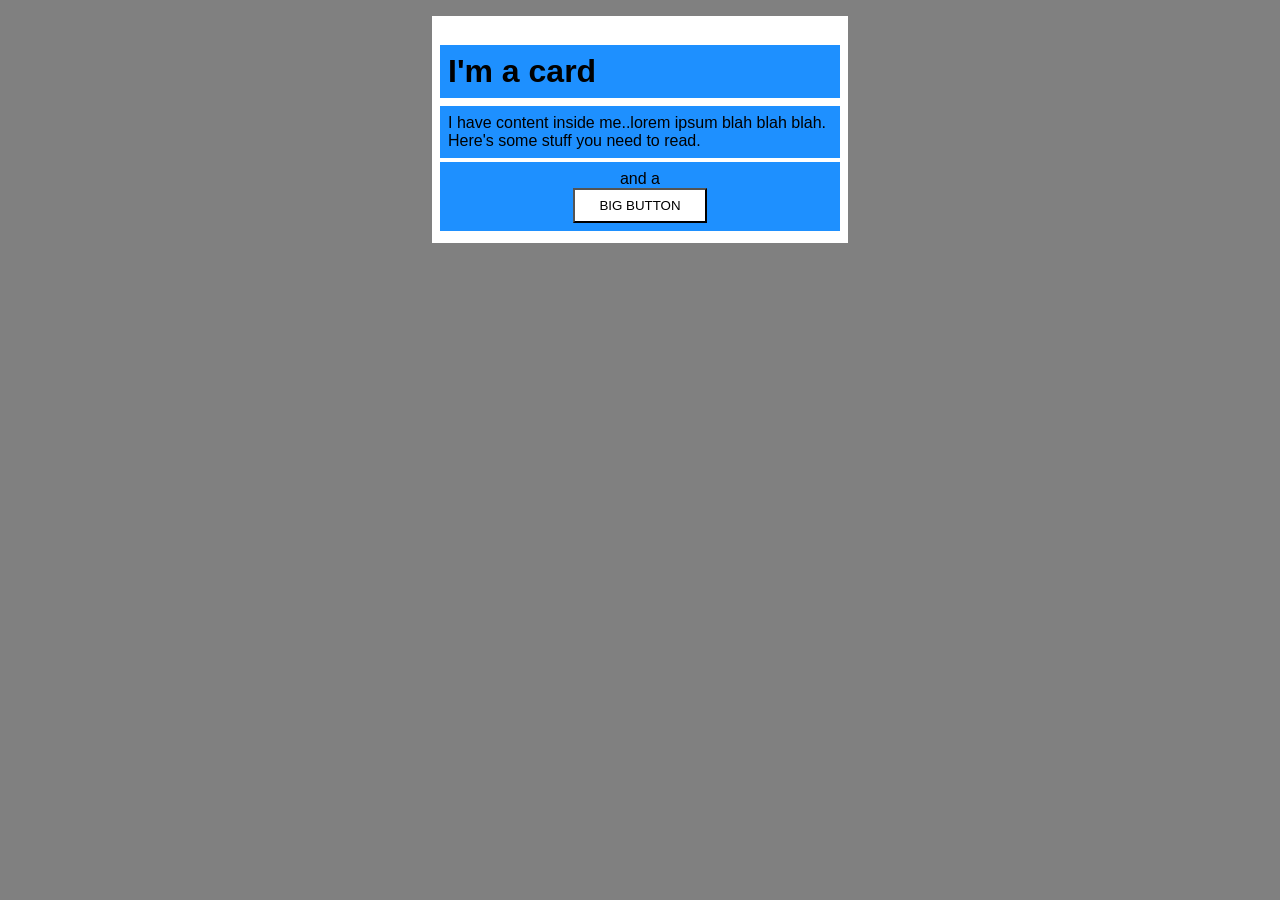
<file: foundations/block-and-inline/02-margin-and-padding-2/index.html>
<!DOCTYPE html>
<html lang="en">
  <head>
    <meta charset="UTF-8">
    <meta http-equiv="X-UA-Compatible" content="IE=edge">
    <meta name="viewport" content="width=device-width, initial-scale=1.0">
    <title>Margin and Padding exercise 2</title>
    <link rel="stylesheet" href="style.css">
  </head>
  <body>
    <div class="card">
      <h1 class="title">I'm a card</h1>
      <div class="content">I have content inside me..lorem ipsum blah blah blah. Here's some stuff you need to read.</div>
      <div class="button-container"> and a <button>BIG BUTTON</button></div>
    </div>
  </body>
</html>
</file>
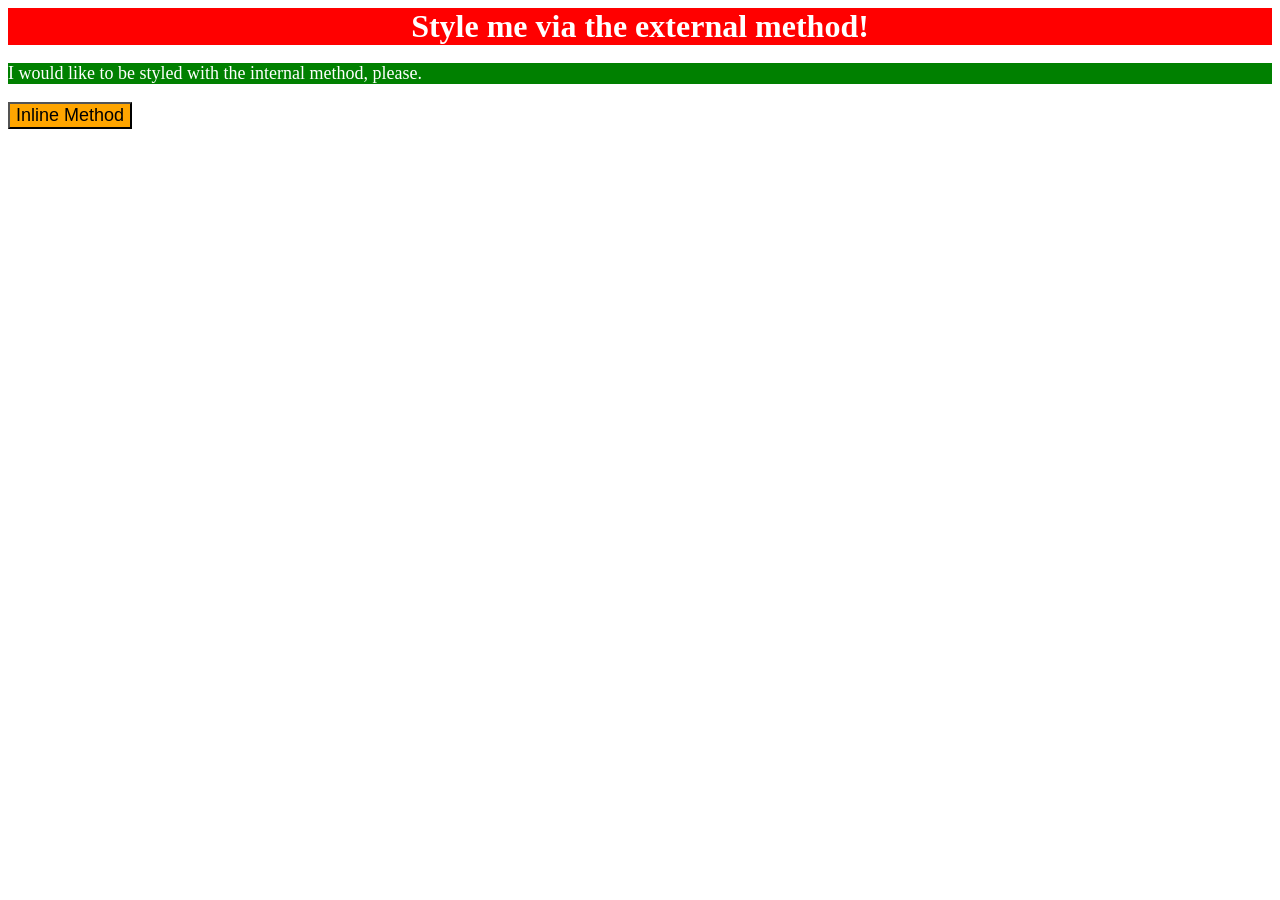
<file: foundations/intro-to-css/01-css-methods/index.html>
<!doctype html>
<html lang="en">
  <head>
    <meta charset="UTF-8" />
    <meta http-equiv="X-UA-Compatible" content="IE=edge" />
    <meta name="viewport" content="width=device-width, initial-scale=1.0" />
        <title>Methods for Adding CSS</title>
    <link rel="stylesheet" href="style.css" />
    <style>
      p {
        background-color: green;
        color: white;
        font-size: 18px;
      }
    </style>
  </head>
  <body>
    <div>Style me via the external method!</div>
    <p>I would like to be styled with the internal method, please.</p>
    <button style="background-color: orange; font-size: 18px">
      Inline Method
    </button>
  </body>
</html>
</file>
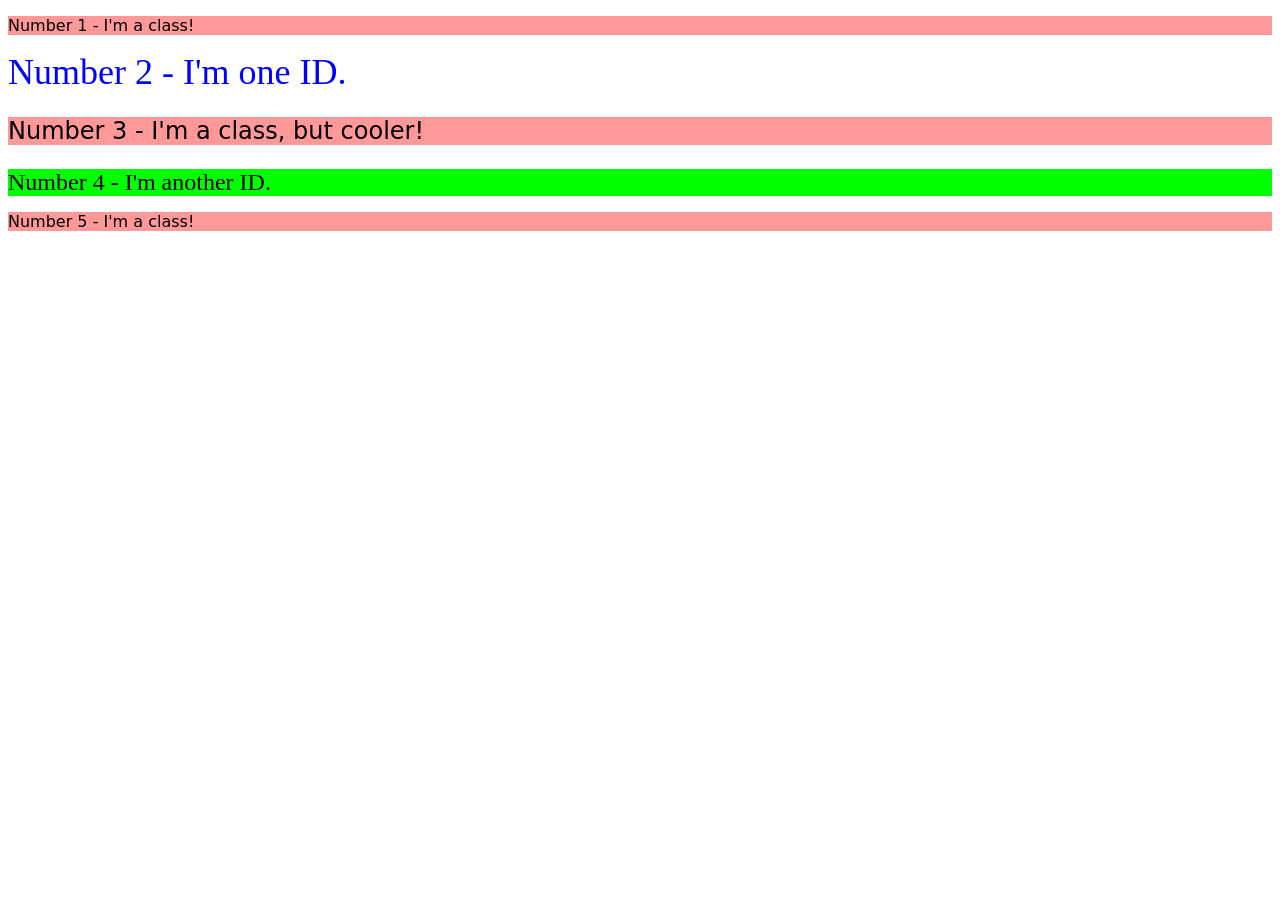
<file: foundations/intro-to-css/02-class-id-selectors/index.html>
<!DOCTYPE html>
<html lang="en">
  <head>
    <meta charset="UTF-8">
    <meta http-equiv="X-UA-Compatible" content="IE=edge">
    <meta name="viewport" content="width=device-width, initial-scale=1.0">
    <title>Class and ID Selectors</title>
    <link rel="stylesheet" href="style.css">
  </head>
  <body>
    <p class="classnumber">Number 1 - I'm a class!</p>
    <div id="idnumbera">Number 2 - I'm one ID.</div>
    <p class="classnumber classnumbera" >Number 3 - I'm a class, but cooler!</p>
    <div id="idnumberb">Number 4 - I'm another ID.</div>
    <p class="classnumber">Number 5 - I'm a class!</p>
  </body>
</html>
</file>
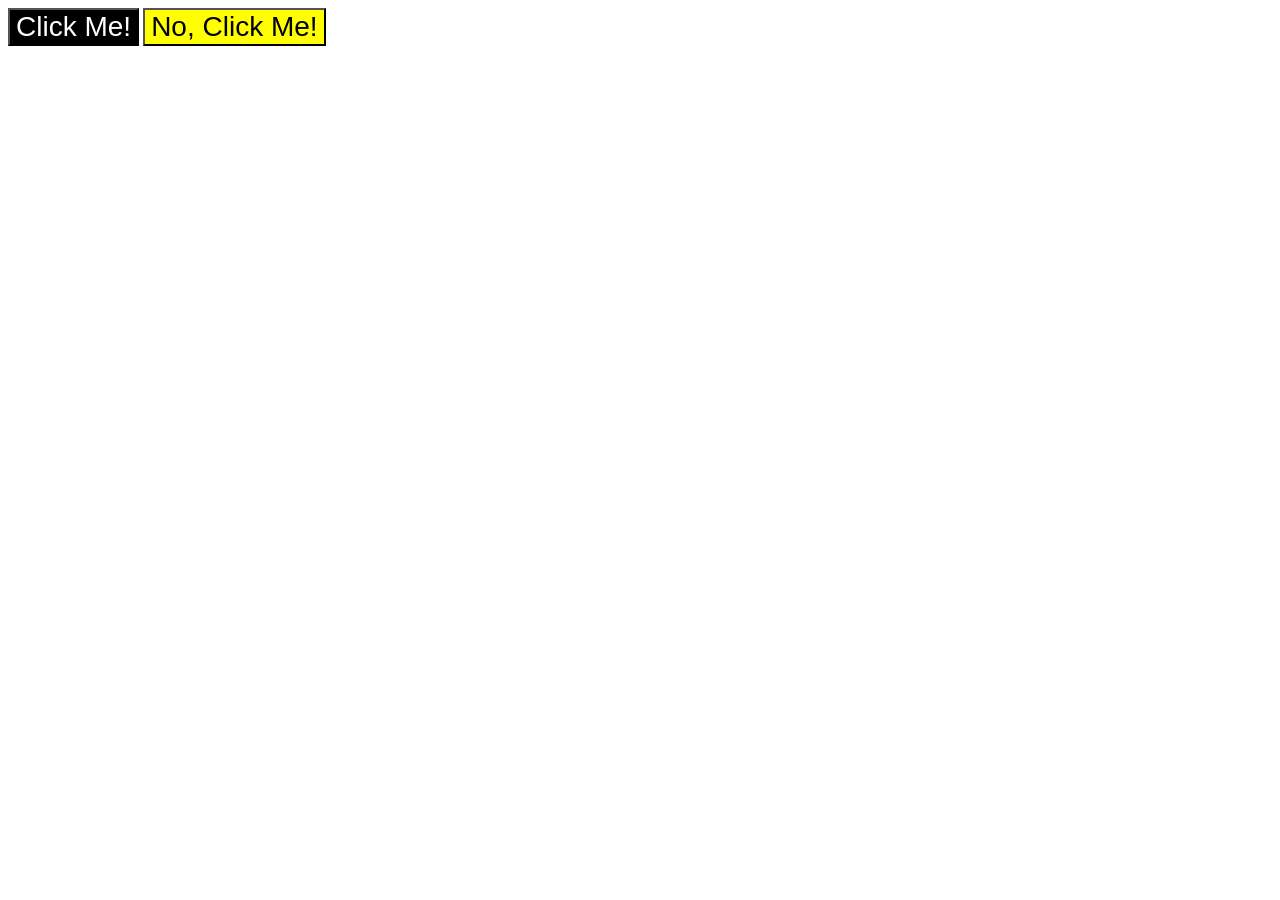
<file: foundations/intro-to-css/03-grouping-selectors/index.html>
<!DOCTYPE html>
<html lang="en">
  <head>
    <meta charset="UTF-8">
    <meta http-equiv="X-UA-Compatible" content="IE=edge">
    <meta name="viewport" content="width=device-width, initial-scale=1.0">
    <title>Grouping Selectors</title>
    <link rel="stylesheet" href="style.css">
  </head>
  <body>
    <button class="btn1">Click Me!</button>
    <button class="btn2">No, Click Me!</button>
  </body>
</html>
</file>
<file: foundations/block-and-inline/02-margin-and-padding-2/style.css>
body {
  background: gray;
  font-family: sans-serif;
  
}

.card {
  width: 400px;
  background: white;
  margin: 16px auto;
  font-size: 16px;
  padding: 8px;
}

.title{
  margin-bottom: 8px;
  padding: 8px;
}

.content {
  padding: 8px;
}

.title,
.content,
.button-container {
  background: dodgerblue;
}

.button-container {
  text-align: center;
  margin: 4px auto;
  padding: 8px 16px;
}

button {
  background: white;
  display: block;
  padding: 8px 24px;
  margin: 0 auto;
}
</file>
<file: foundations/intro-to-css/01-css-methods/style.css>
div {
    background-color: red;
    color: white;
    font-size: 32px;
    text-align: center;
    font-weight: bold;
}
</file>
<file: foundations/intro-to-css/02-class-id-selectors/style.css>
/* Add CSS Styling */
.classnumber {
    background-color: hsl(0, 100%, 80%);
    font-family: Verdana, "DejaVu Sans",  sans-serif;
}
.classnumbera {
    font-size: 24px;
}
#idnumbera {
    color: hsl(240, 100%, 50%);
    font-size: 36px;
}
#idnumberb {
    background-color: hsl(120, 100%, 50%);
    font-size: 24px;
}
</file>
<file: foundations/intro-to-css/03-grouping-selectors/style.css>
/* Add CSS Styling */
.btn1 {
    background-color: hsl(0, 0%, 0%);
    color: white;
}

.btn2{
    background-color: yellow;
}

.btn1, .btn2 {
    font-size: 28px;
    font-family: Helvetica, 'Times New Roman', sans-serif;
}
</file>
